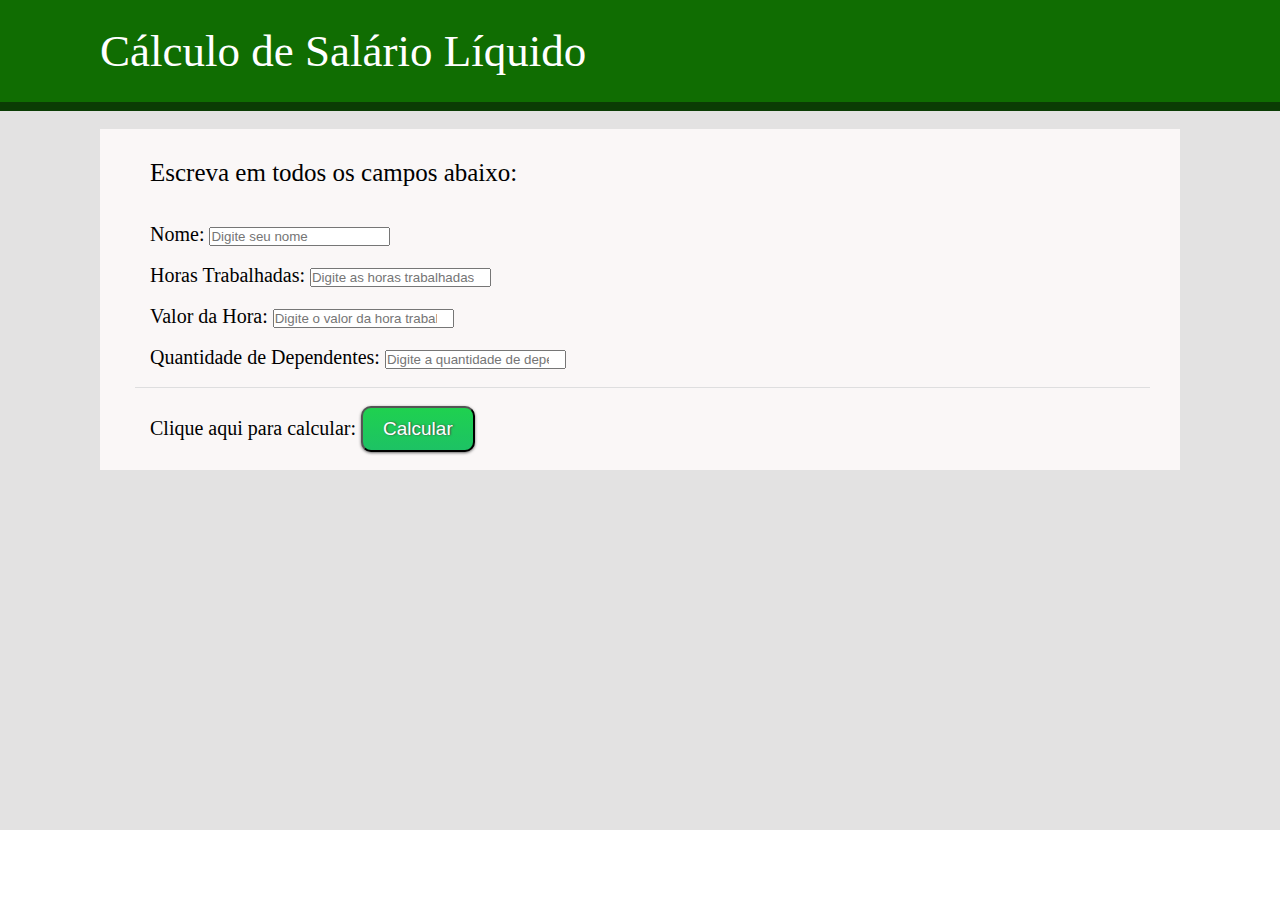
<file: imposto.html>
<meta charset="UTF-8">
<!DOCTYPE html>
<html lang="pt-br">
<head>
		<link rel="icon" type="image/x-icon" href="https://pngimage.net/wp-content/uploads/2018/06/%C3%ADndice-png-2.png">
		<link rel="stylesheet" type="text/css" href="cssimposto.css">
	<title> Calculo de Salário </title>

	<script language="javascript">
		function calcularValores() {
			name=(document.formulario.nome.value);
			horastrabalhadas=parseFloat(document.formulario.horastrab.value);
			valordahora=parseFloat(document.formulario.valordahr.value);
			qtddepend=parseFloat(document.formulario.qtdedependentes.value);
			salbruto=horastrabalhadas*valordahora;

			if(salbruto<1751.81){
				porcentINSS=8;
				valorINSS=(salbruto*0.08);
			} else if ((salbruto>=1751.81) && (salbruto<=2919.72)) {
				porcentINSS=(9);
				valorINSS=(salbruto*0.09);
			} else if ((salbruto>=2919.72) && (salbruto<=5839.45)){
				porcentINSS=(11);
				valorINSS=(salbruto*0.11);
			}

			if (qtddepend==0){
				valordpn=0;
			} else{
				valordpn=(qtddepend*189.69);
			}

			valorIRRF=salbruto-valorINSS-valordpn;

			if (valorIRRF<=1903.98){
				porcentIRRF="0";
				IRRF=0;
			} else if ((valorIRRF>=1903.99) && (valorIRRF<=2826.65)){
				porcentIRRF="7,5";
				IRRF=(valorIRRF*0.075)-142.8;
			} else if ((valorIRRF>=2826.66) && (valorIRRF<=3751.05)){
				porcentIRRF="15";
				IRRF=(valorIRRF*0.15)-354.8;
			} else if ((valorIRRF>=3751.06) && (valorIRRF<=4664.68)){
				porcentIRRF="22,5";
				IRRF=(valorIRRF*0.225)-36.13;
			} else if (valorIRRF>4664.68){
				porcentIRRF="27,5";
				IRRF=(valorIRRF*0.275)-869.36;
			}

			liqui=(salbruto-valorINSS)-IRRF;

			document.open();

			document.write("<h3> Nome: "+name+"</h1>");
			document.write("<h3> Horas trabalhadas: "+horastrabalhadas+"</h3>");
			document.write("<h3> Valor da hora: "+valordahora+"</h3>");
			document.write("<h3> Quantidade de dependentes: "+qtddepend+"</h3>");
			document.write("<h3> Quantia descontada pelos dependentes: R$"+valordpn+"</h3>");
			document.write("<h3> Salário bruto: R$"+salbruto+"</h3>");
			document.write("<h3> INSS: "+porcentINSS+"%</h3>");
			document.write("<h3> Valor INSS: R$"+valorINSS+"</h3>");
			document.write("<h3> IRRF: "+porcentIRRF+"%</h3>");
			document.write("<h3> Valor IRRF: R$"+IRRF+"</h3>");
			document.write("<h3> Líquido: R$"+liqui+"</h3>");

			document.close();
		}

</script>		
</head>

<body>
	<div id="cor1">
	<p class="tit"> Cálculo de Salário Líquido</p>
	</div>
	<div class="cor2"></div>
	<div id="cor3"> <br>
	<div class="cor4">
	<p class="subtit"> Escreva em todos os campos abaixo: </p><br> <br>

	<form name="formulario">
		<label class="form"> Nome: </label>
		<input type="text" name="nome" placeholder="Digite seu nome"> <br> <br>
		<label class="form"> Horas Trabalhadas: </label>
		<input type="number" name="horastrab" placeholder="Digite as horas trabalhadas"> <br><br>
		<label class="form"> Valor da Hora: </label>
		<input type="number" name="valordahr" placeholder="Digite o valor da hora trabalhada"> <br><br>
		<label class="form"> Quantidade de Dependentes: </label>
		<input type="number" name="qtdedependentes" placeholder="Digite a quantidade de dependentes"> <br><br>

	<div class="hr"> </div> <br>
		<label class="form"> Clique aqui para calcular: </label>
		<input type="button" class="butao" value="Calcular"  onclick="calcularValores()"> <br> <br>

	</form>
	</div>
	<br><br><br><br><br><br><br><br><br><br><br><br><br><br><br><br><br><br><br><br>
	</div>
</body>
</html>
</file>
<file: cssimposto.css>
*{
	padding: 0;
	margin: 0;}
.tit{font:45px "Century Gothic"; color:#ffffff; padding: 25px; margin-left: 75px}
.subtit{font: 25px "Arial Black"; text-align: left; color:#000000; margin-left: 50px; margin-right: 50px; padding-top: 30px}
#cor1{background-color:	#106D02}
.cor2{background-color: #0B3C04; width: 100%; height: 1%}
#cor3{background-color: #E3E2E2}
.cor4{background-color: #FAF7F7; margin-right: 100px; margin-left: 100px}
.form{font:20px "Optima"; color:#000000; margin-left: 50px; padding-bottom: 20px;}
.hr{background-color: #DEDEDF; width: 94%; height: 1px; margin-left: 35px; margin-right: 35px}
.ima{text-align: center; margin-left: 300px; margin-right: 300px;}
.butao {
  background: #1fd14f;
  background-image: -webkit-linear-gradient(top, #1fd14f, #1dc264);
  background-image: -moz-linear-gradient(top, #1fd14f, #1dc264);
  background-image: -ms-linear-gradient(top, #1fd14f, #1dc264);
  background-image: -o-linear-gradient(top, #1fd14f, #1dc264);
  background-image: linear-gradient(to bottom, #1fd14f, #1dc264);
  -webkit-border-radius: 10;
  -moz-border-radius: 10;
  border-radius: 10px;
  text-shadow: 1px 0px 2px #424242;
  -webkit-box-shadow: 0px 1px 3px #666666;
  -moz-box-shadow: 0px 1px 3px #666666;
  box-shadow: 0px 1px 3px #666666;
  font-family: Arial;
  color: #ffffff;
  font-size: 19px;
  padding: 10px 20px 10px 20px;
  text-decoration: none;
}

.butao:hover {
  background: #1fff93;
  background-image: -webkit-linear-gradient(top, #1fff93, #25c27b);
  background-image: -moz-linear-gradient(top, #1fff93, #25c27b);
  background-image: -ms-linear-gradient(top, #1fff93, #25c27b);
  background-image: -o-linear-gradient(top, #1fff93, #25c27b);
  background-image: linear-gradient(to bottom, #1fff93, #25c27b);
  text-decoration: none;
}
</file>
